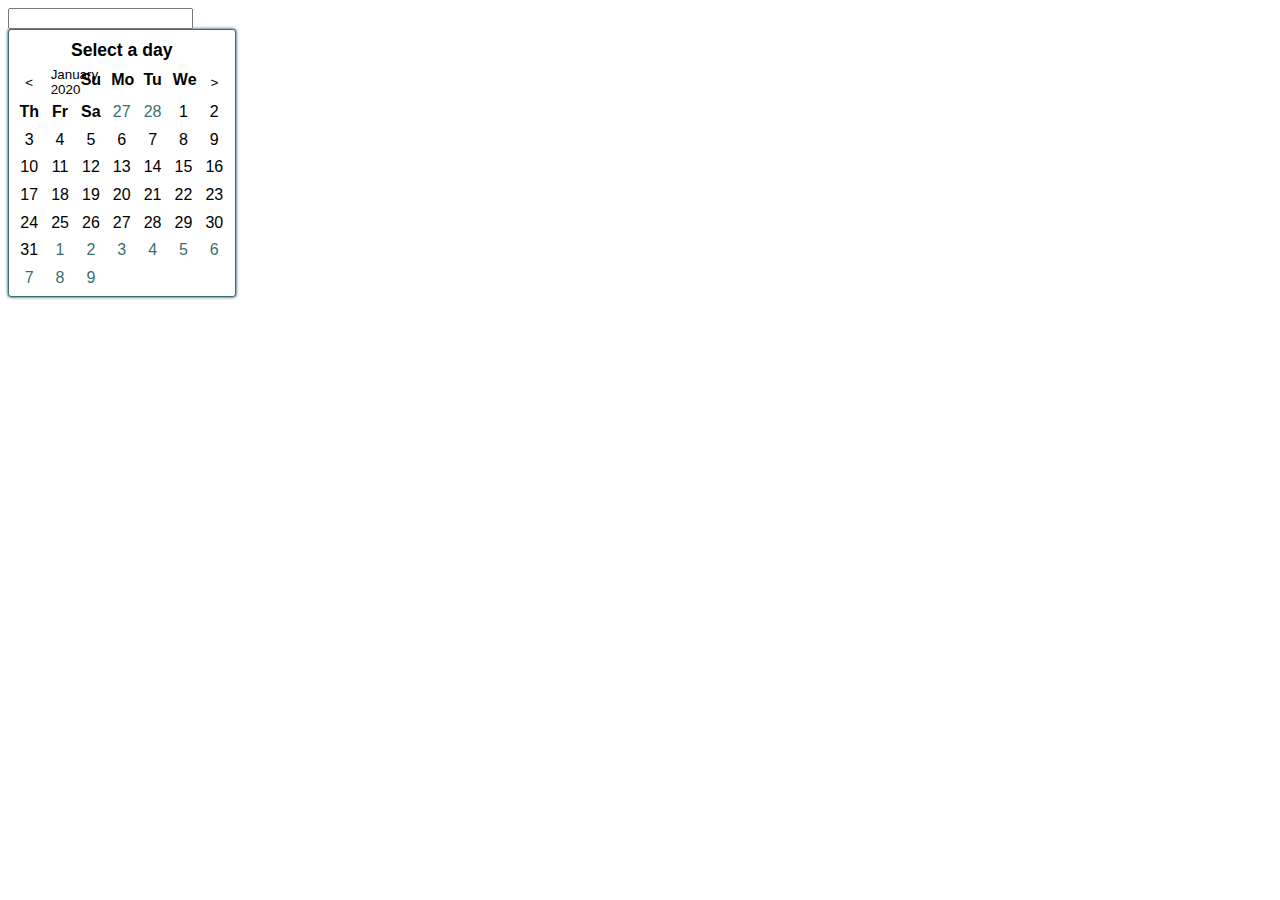
<file: examples/www/template-days.htm>
<!DOCTYPE html>
<html>
  <head>
    <meta charset="utf-8">
    <title></title>
    <link rel="stylesheet" href="DatePicker.css">
    <meta name="viewport" content="width=device-width, initial-scale=1, maximum-scale=1, minimum-scale=1, user-scalable=no, minimal-ui">
  </head>
  <body>
      <div class="datepicker-container">
        <input type="text">
        <div class="picker day-mode">
            <div class="title">Select a day</div>
            <button class="btn-prev">&lt;</button>
            <button class="btn-year">January 2020</button>
            <button class="btn-next">&gt;</button>
            <div class="header">Su</div>
            <div class="header">Mo</div>
            <div class="header">Tu</div>
            <div class="header">We</div>
            <div class="header">Th</div>
            <div class="header">Fr</div>
            <div class="header">Sa</div>
            <div class="cell prev">27</div>
            <div class="cell prev">28</div>
            <div class="cell">1</div>
            <div class="cell">2</div>
            <div class="cell">3</div>
            <div class="cell">4</div>
            <div class="cell">5</div>
            <div class="cell">6</div>
            <div class="cell">7</div>
            <div class="cell">8</div>
            <div class="cell">9</div>
            <div class="cell">10</div>
            <div class="cell">11</div>
            <div class="cell">12</div>
            <div class="cell">13</div>
            <div class="cell">14</div>
            <div class="cell">15</div>
            <div class="cell">16</div>
            <div class="cell">17</div>
            <div class="cell">18</div>
            <div class="cell">19</div>
            <div class="cell">20</div>
            <div class="cell">21</div>
            <div class="cell">22</div>
            <div class="cell">23</div>
            <div class="cell">24</div>
            <div class="cell">25</div>
            <div class="cell">26</div>
            <div class="cell">27</div>
            <div class="cell">28</div>
            <div class="cell">29</div>
            <div class="cell">30</div>
            <div class="cell">31</div>
            <div class="cell next">1</div>
            <div class="cell next">2</div>
            <div class="cell next">3</div>
            <div class="cell next">4</div>
            <div class="cell next">5</div>
            <div class="cell next">6</div>
            <div class="cell next">7</div>
            <div class="cell next">8</div>
            <div class="cell next">9</div>
        </div>
    </div>
  </body>
</html>
</file>
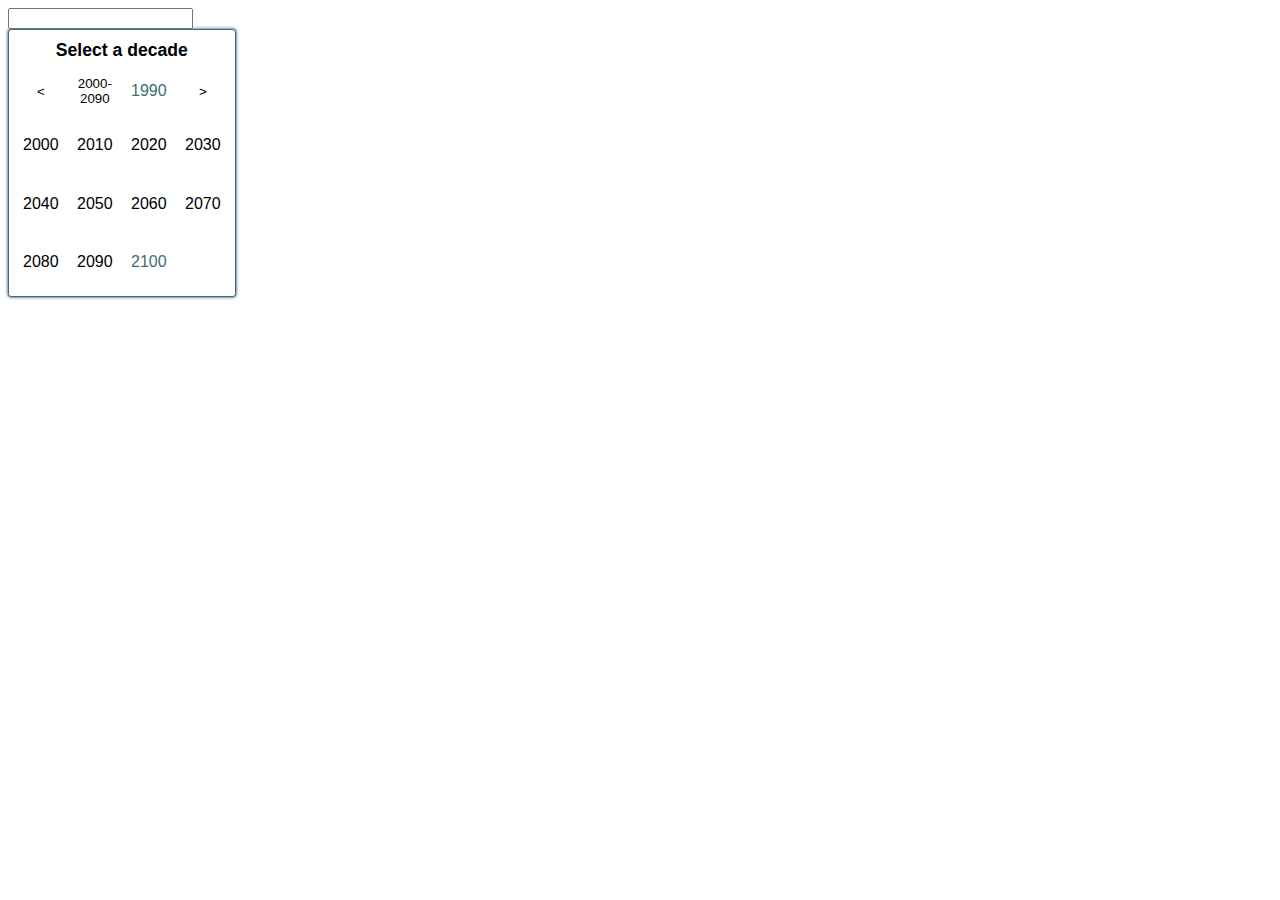
<file: examples/www/template-decades.htm>
<!DOCTYPE html>
<html>
  <head>
    <meta charset="utf-8">
    <title></title>
    <link rel="stylesheet" href="DatePicker.css">
    <meta name="viewport" content="width=device-width, initial-scale=1, maximum-scale=1, minimum-scale=1, user-scalable=no, minimal-ui">
  </head>
  <body>
      <div class="datepicker-container">
        <input type="text">
        <div class="picker decade-mode">
            <div class="title">Select a decade</div>
            <button class="btn-prev">&lt;</button>
            <button class="btn-year">2000-2090</button>
            <button class="btn-next">&gt;</button>
            <div class="cell prev">1990</div>
            <div class="cell">2000</div>
            <div class="cell">2010</div>
            <div class="cell">2020</div>
            <div class="cell">2030</div>
            <div class="cell">2040</div>
            <div class="cell">2050</div>
            <div class="cell">2060</div>
            <div class="cell">2070</div>
            <div class="cell">2080</div>
            <div class="cell">2090</div>
            <div class="cell next">2100</div>
        </div>
    </div>
  </body>
</html>
</file>
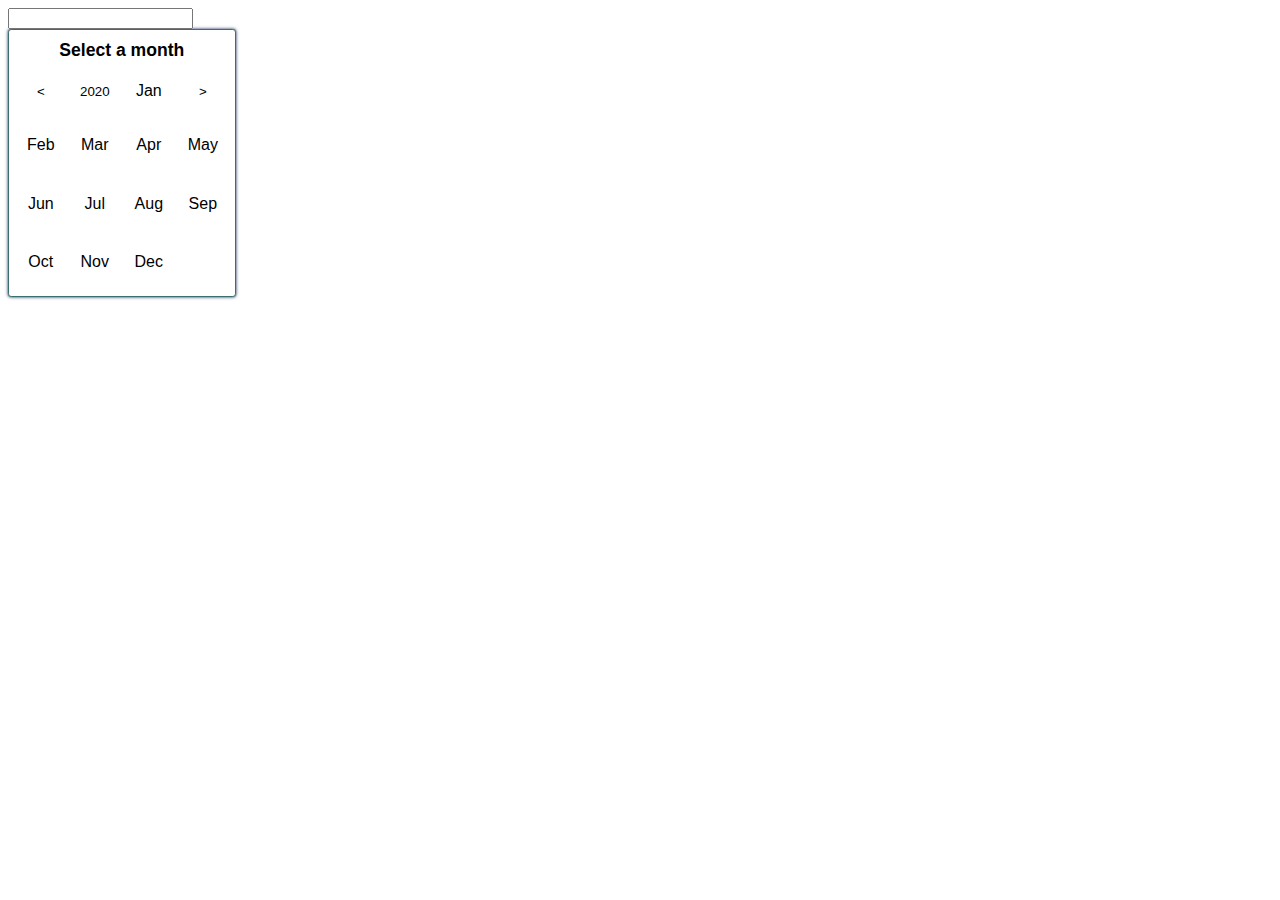
<file: examples/www/template-months.htm>
<!DOCTYPE html>
<html>
  <head>
    <meta charset="utf-8">
    <title></title>
    <link rel="stylesheet" href="DatePicker.css">
    <meta name="viewport" content="width=device-width, initial-scale=1, maximum-scale=1, minimum-scale=1, user-scalable=no, minimal-ui">
  </head>
  <body>
      <div class="datepicker-container">
        <input type="text">
        <div class="picker month-mode">
            <div class="title">Select a month</div>
            <button class="btn-prev">&lt;</button>
            <button class="btn-year">2020</button>
            <button class="btn-next">&gt;</button>
            <div class="cell">Jan</div>
            <div class="cell">Feb</div>
            <div class="cell">Mar</div>
            <div class="cell">Apr</div>
            <div class="cell">May</div>
            <div class="cell">Jun</div>
            <div class="cell">Jul</div>
            <div class="cell">Aug</div>
            <div class="cell">Sep</div>
            <div class="cell">Oct</div>
            <div class="cell">Nov</div>
            <div class="cell">Dec</div>
        </div>
    </div>
  </body>
</html>
</file>
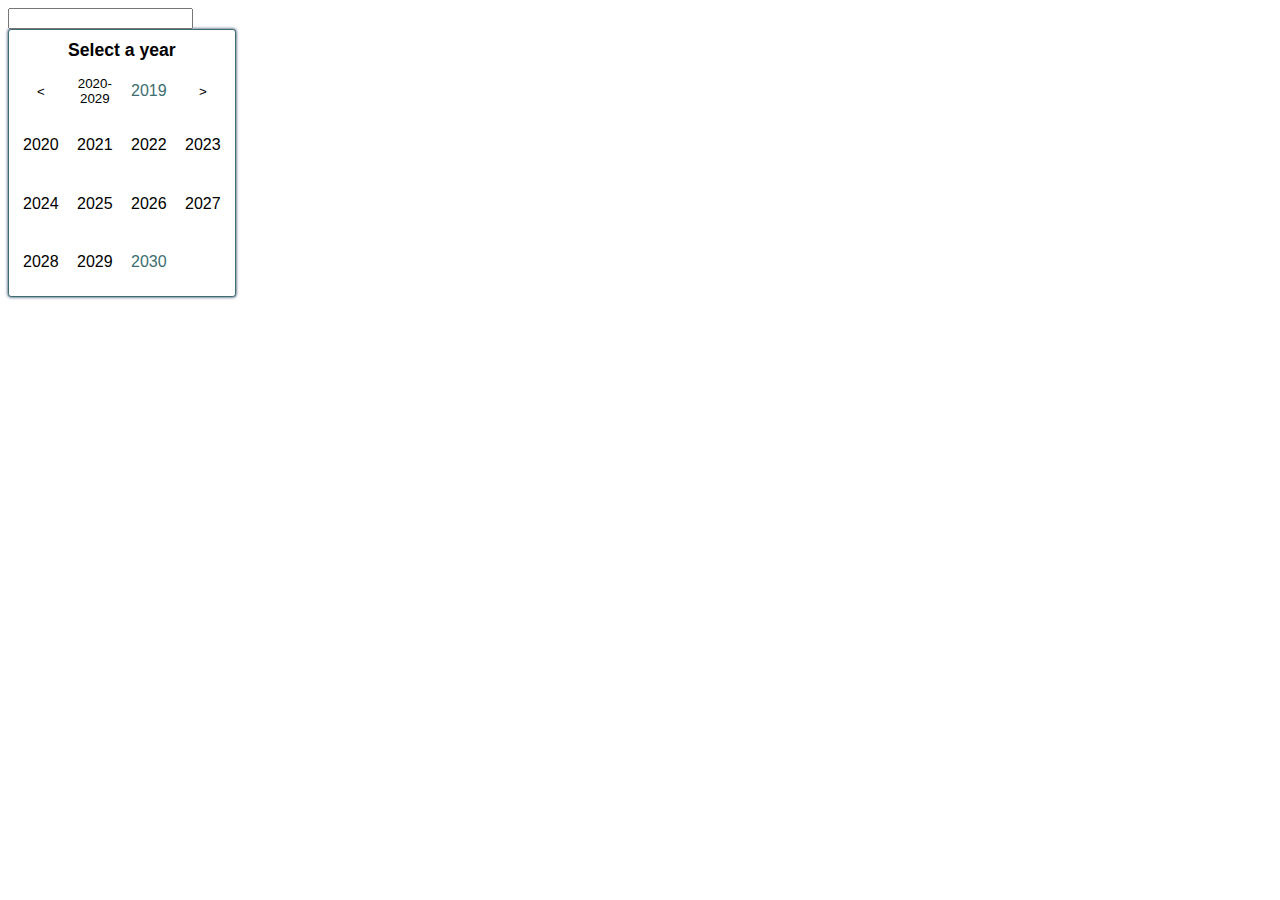
<file: examples/www/template-years.htm>
<!DOCTYPE html>
<html>
  <head>
    <meta charset="utf-8">
    <title></title>
    <link rel="stylesheet" href="DatePicker.css">
    <meta name="viewport" content="width=device-width, initial-scale=1, maximum-scale=1, minimum-scale=1, user-scalable=no, minimal-ui">
  </head>
  <body>
      <div class="datepicker-container">
        <input type="text">
        <div class="picker year-mode">
            <div class="title">Select a year</div>
            <button class="btn-prev">&lt;</button>
            <button class="btn-year">2020-2029</button>
            <button class="btn-next">&gt;</button>
            <div class="cell prev">2019</div>
            <div class="cell">2020</div>
            <div class="cell">2021</div>
            <div class="cell">2022</div>
            <div class="cell">2023</div>
            <div class="cell">2024</div>
            <div class="cell">2025</div>
            <div class="cell">2026</div>
            <div class="cell">2027</div>
            <div class="cell">2028</div>
            <div class="cell">2029</div>
            <div class="cell next">2030</div>
        </div>
    </div>
  </body>
</html>
</file>
<file: examples/www/DatePicker.css>
html,
body {
  font-family: sans-serif;
}
div.datepicker-container {
  position: relative;
}
div.datepicker-container div.picker {
  width: 13.5em;
  height: 16em;
  border: thin solid #3C6E71;
  background-color: white;
  z-index: 99;
  padding: 0.3em;
  border-radius: 0.2em;
  box-shadow: 0 0 0.2em #05204A;
  display: grid;
}
div.datepicker-container div.picker.with-input {
  position: absolute;
  top: 2em;
  left: 0;
}
div.datepicker-container div.picker div {
  text-align: center;
  padding: 0.3em;
}
div.datepicker-container div.picker.day-mode {
  grid-template-columns: 14.28571429% 14.28571429% 14.28571429% 14.28571429% 14.28571429% 14.28571429% 14.28571429%;
  grid-template-rows: auto auto 11.11111111fr 11.11111111fr 11.11111111fr 11.11111111fr 11.11111111fr 11.11111111fr 11.11111111fr;
}
div.datepicker-container div.picker.day-mode div.title {
  grid-column: 1 / span 7;
}
div.datepicker-container div.picker.day-mode button.btn-next {
  grid-column: 7;
}
div.datepicker-container div.picker.day-mode button.btn-mode {
  grid-column: 2 / span 5;
}
div.datepicker-container div.picker.month-mode,
div.datepicker-container div.picker.year-mode,
div.datepicker-container div.picker.decade-mode {
  grid-template-columns: 25% 25% 25% 25%;
  grid-template-rows: auto auto 33.33333333fr 33.33333333fr 33.33333333fr;
}
div.datepicker-container div.picker.month-mode div.title,
div.datepicker-container div.picker.year-mode div.title,
div.datepicker-container div.picker.decade-mode div.title {
  grid-column: 1 / span 4;
}
div.datepicker-container div.picker.month-mode div.header,
div.datepicker-container div.picker.year-mode div.header,
div.datepicker-container div.picker.decade-mode div.header {
  display: none !important;
}
div.datepicker-container div.picker.month-mode button.btn-next,
div.datepicker-container div.picker.year-mode button.btn-next,
div.datepicker-container div.picker.decade-mode button.btn-next {
  grid-column: 4;
}
div.datepicker-container div.picker.month-mode button.btn-mode,
div.datepicker-container div.picker.year-mode button.btn-mode,
div.datepicker-container div.picker.decade-mode button.btn-mode {
  grid-column: 2 / span 2;
}
div.datepicker-container div.picker.month-mode div.cell,
div.datepicker-container div.picker.year-mode div.cell,
div.datepicker-container div.picker.decade-mode div.cell {
  padding: 1em 0.5em;
}
div.datepicker-container div.picker div.prev,
div.datepicker-container div.picker div.next {
  color: #3C6E71;
}
div.datepicker-container div.picker div.cell {
  cursor: pointer;
  border-radius: 0.2em;
  margin: auto;
}
div.datepicker-container div.picker div.cell:hover {
  background-color: #D9D9D9;
}
div.datepicker-container div.picker div.cell.active {
  background-color: #05204A;
  color: white;
  font-weight: bold;
}
div.datepicker-container div.picker div.title {
  grid-row: 1;
  font-weight: bold;
  font-size: 1.1em;
}
div.datepicker-container div.picker div.title:empty {
  padding: 0.1em;
}
div.datepicker-container div.picker button {
  border: none;
  background-color: transparent;
  cursor: pointer;
  border-radius: 0.2em;
}
div.datepicker-container div.picker button:hover {
  background-color: #D9D9D9;
}
div.datepicker-container div.picker button.btn-prev {
  grid-column: 1;
  grid-row: 2;
}
div.datepicker-container div.picker button.btn-next {
  grid-row: 2;
}
div.datepicker-container div.picker button.btn-mode {
  grid-row: 2;
  font-size: 1.1em;
}
div.datepicker-container div.picker div.header {
  font-weight: bold;
}
/*# sourceMappingURL=./DatePicker.css.map */
</file>
